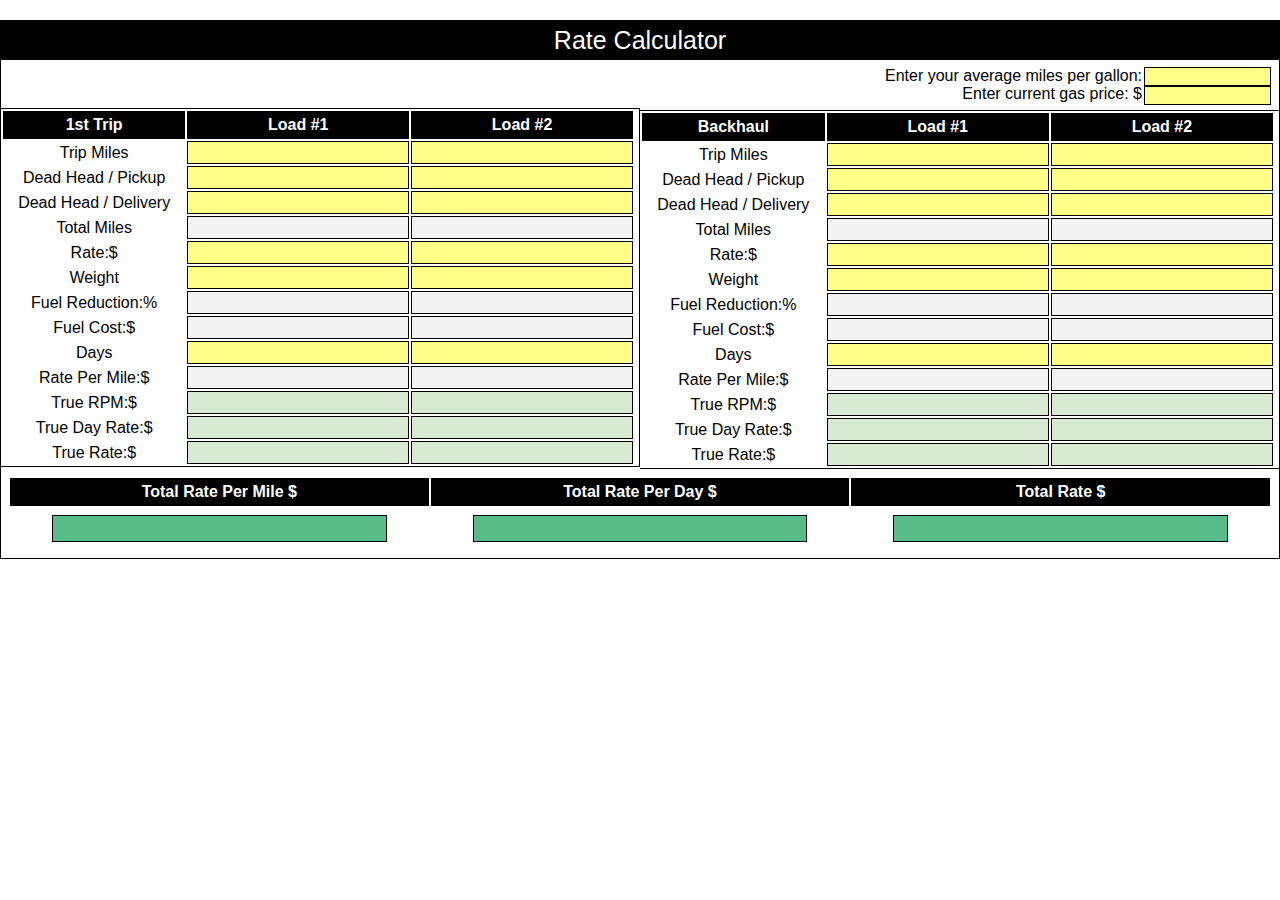
<file: index.html>
<!DOCTYPE html>
<html lang="en">

<head>
    <meta charset="UTF-8">
    <meta http-equiv="X-UA-Compatible" content="IE=edge">
    <meta name="viewport" content="width=device-width, initial-scale=1.0">

    <!-- Jquery -->
    <script src="https://cdnjs.cloudflare.com/ajax/libs/jquery/3.6.0/jquery.min.js"
        referrerpolicy="no-referrer"></script>

    <!-- CSS -->
    <link rel="stylesheet" href="style.css">

    <title>True Rate Tool Calculator</title>

</head>

<body>
    <div class="container">
        <div class="title-section">
            <div class="title">Rate Calculator</div>

            <div class="title-item">
                <label for="avg-mile">Enter your average miles per gallon: </label>
                <input type="number" class="bg-color" name="avg-mile" id="avg-mile-per-gellon">

            </div>

            <div class="title-item">
                <label for="gas-price">Enter current gas price: $ </label>
                <input type="number" class="bg-color" name="gas-price" id="current-gas-price">
            </div>

        </div>

        <div class="tables">

            <div class="left">
                <div class="left-table">
                    <table>

                        <tr>
                            <th>1st Trip</th>
                            <th>Load #1</th>
                            <th>Load #2</th>
                        </tr>

                        <tr>
                            <td>Trip Miles</td>
                            <td class="first"><input type="number" class="bg-color" name="" id="ft-trim-1"></td>
                            <td class="first"><input type="number" class="bg-color" name="" id="ft-trim-2"></td>
                        </tr>
                        <tr>
                            <td>Dead Head / Pickup</td>
                            <td><input type="number" class="bg-color" name="" id="ft-dhp-1"></td>
                            <td><input type="number" class="bg-color" name="" id="ft-dhp-2"></td>
                        </tr>
                        <tr>
                            <td>Dead Head / Delivery</td>
                            <td><input type="number" class="bg-color" name="" id="ft-dhd-1"></td>
                            <td><input type="number" class="bg-color" name="" id="ft-dhd-2"></td>
                        </tr>
                        <tr>
                            <td>Total Miles</td>
                            <td><input type="number" class="disable" readonly name="" id="ft-tm-1"></td>
                            <td><input type="number" class="disable" readonly name="" id="ft-tm-2"></td>
                        </tr>

                        <tr>
                            <td>Rate:$</td>
                            <td><input type="number" class="bg-color" name="" id="ft-r-1"></td>
                            <td><input type="number" class="bg-color" name="" id="ft-r-2"></td>
                        </tr>
                        <tr>
                            <td>Weight</td>
                            <td><input type="number" class="bg-color" name="" id="ft-w-1"></td>
                            <td><input type="number" class="bg-color" name="" id="ft-w-2"></td>
                        </tr>
                        <tr>
                            <td>Fuel Reduction:%</td>
                            <td><input type="number" class="disable" readonly name="" id="ft-fr-1"></td>
                            <td><input type="number" class="disable" readonly name="" id="ft-fr-2"></td>
                            <td><input type="hidden" class="disable display-none" readonly id="ft-frh-1"></td>
                            <td><input type="hidden" class="disable display-none" readonly name="" id="ft-frh-2"></td>
                        </tr>
                        <tr>
                            <td>Fuel Cost:$</td>
                            <td><input type="number" class="disable" readonly name="" id="ft-fc-1"></td>
                            <td><input type="number" class="disable" readonly name="" id="ft-fc-2"></td>
                        </tr>
                        <tr>
                            <td>Days</td>
                            <td><input type="number" class="bg-color" name="" id="ft-d-1"></td>
                            <td><input type="number" class="bg-color" name="" id="ft-d-2"></td>
                        </tr>
                        <tr>
                            <td>Rate Per Mile:$</td>
                            <td><input type="number" class="disable" readonly name="" id="ft-rpm-1"></td>
                            <td><input type="number" class="disable" readonly name="" id="ft-rpm-2"></td>
                        </tr>
                        <tr>
                            <td>True RPM:$</td>
                            <td><input type="number" class="disable light-green" readonly name="" id="ft-trpm-1"></td>
                            <td><input type="number" class="disable light-green" readonly name="" id="ft-trpm-2"></td>
                        </tr>
                        <tr>
                            <td>True Day Rate:$</td>
                            <td><input type="number" class="disable light-green" readonly name="" id="ft-tdr-1"></td>
                            <td><input type="number" class="disable light-green" readonly name="" id="ft-tdr-2"></td>
                        </tr>
                        <tr>
                            <td>True Rate:$</td>
                            <td><input type="number" class="disable light-green" readonly name="" id="ft-tr-1"></td>
                            <td><input type="number" class="disable light-green" readonly name="" id="ft-tr-2"></td>
                        </tr>



                    </table>
                </div>
            </div>






            <div class="right">
                <div class="right-table">
                    <table>
                        <tr>
                            <th>Backhaul</th>
                            <th>Load #1</th>
                            <th>Load #2</th>
                        </tr>
                        <tr>
                            <td>Trip Miles</td>
                            <td class="first"><input type="number" class="bg-color" name="" id="bh-trim-1"></td>
                            <td class="first"><input type="number" class="bg-color" name="" id="bh-trim-2"></td>
                        </tr>
                        <tr>
                            <td>Dead Head / Pickup</td>
                            <td><input type="number" class="bg-color" name="" id="bh-dhp-1"></td>
                            <td><input type="number" class="bg-color" name="" id="bh-dhp-2"></td>
                        </tr>
                        <tr>
                            <td>Dead Head / Delivery</td>
                            <td><input type="number" class="bg-color" name="" id="bh-dhd-1"></td>
                            <td><input type="number" class="bg-color" name="" id="bh-dhd-2"></td>
                        </tr>
                        <tr>
                            <td>Total Miles</td>
                            <td><input type="number" class="disable" readonly name="" id="bh-tm-1"></td>
                            <td><input type="number" class="disable" readonly name="" id="bh-tm-2"></td>
                        </tr>

                        <tr>
                            <td>Rate:$</td>
                            <td><input type="number" class="bg-color" name="" id="bh-r-1"></td>
                            <td><input type="number" class="bg-color" name="" id="bh-r-2"></td>
                        </tr>
                        <tr>
                            <td>Weight</td>
                            <td><input type="number" class="bg-color" name="" id="bh-w-1"></td>
                            <td><input type="number" class="bg-color" name="" id="bh-w-2"></td>
                        </tr>
                        <tr>
                            <td>Fuel Reduction:%</td>
                            <td><input type="number" class="disable" name="" readonly id="bh-fr-1"></td>
                            <td><input type="number" class="disable" name="" readonly id="bh-fr-2"></td>
                            <td><input type="hidden" class="disable " readonly name="" id="bh-frh-1"></td>
                            <td><input type="hidden" class="disable " readonly name="" id="bh-frh-2"></td>
                        </tr>
                        <tr>
                            <td>Fuel Cost:$</td>
                            <td><input type="number" class="disable" readonly name="" id="bh-fc-1"></td>
                            <td><input type="number" class="disable" readonly name="" id="bh-fc-2"></td>
                        </tr>
                        <tr>
                            <td>Days</td>
                            <td><input type="number" class="bg-color" name="" id="bh-d-1"></td>
                            <td><input type="number" class="bg-color" name="" id="bh-d-2"></td>
                        </tr>
                        <tr>
                            <td>Rate Per Mile:$</td>
                            <td><input type="number" class="disable" readonly name="" id="bh-rpm-1"></td>
                            <td><input type="number" class="disable " readonly name="" id="bh-rpm-2"></td>
                        </tr>
                        <tr>
                            <td>True RPM:$</td>
                            <td><input type="number" class="disable light-green" readonly name="" id="bh-trpm-1"></td>
                            <td><input type="number" class="disable light-green" readonly name="" id="bh-trpm-2"></td>
                        </tr>
                        <tr>
                            <td>True Day Rate:$</td>
                            <td><input type="number" class="disable light-green" readonly name="" id="bh-tdr-1"></td>
                            <td><input type="number" class="disable light-green" readonly name="" id="bh-tdr-2"></td>
                        </tr>
                        <tr>
                            <td>True Rate:$</td>
                            <td><input type="number" class="disable light-green" readonly name="" id="bh-tr-1"></td>
                            <td><input type="number" class="disable light-green" readonly name="" id="bh-tr-2"></td>
                        </tr>


                    </table>
                </div>
            </div>
        </div>
        <div class="table-bottom">
            <table>
                <tr>
                    <th class="total1">Total Rate Per Mile $</th>
                    <th class="total1">Total Rate Per Day $</th>
                    <th class="total1">Total Rate $</th>
                </tr>
                <tr>
                    <td><input type="number" class="disable dark-green" readonly name="" id="f-trpm"></td>
                    <td><input type="number" class="disable dark-green" readonly name="" id="f-trpd"></td>
                    <td><input type="number" class="disable dark-green" readonly name="" id="f-ttr"></td>
                </tr>

        </div>
    </div>
    </div>

    <script>
        $(document).ready(function () {

            // Load 1




            $('#ft-trim-1').on('input', function () {
                var value1 = parseFloat($('#ft-trim-1').val());
                $('#ft-tm-1').val((value1).toFixed(0));
                $('#ft-w-1').trigger('click');
                $('#ft-tdr-1').trigger('click');
            });



            $('#ft-dhp-1').on('input', function () {
                var value1 = parseFloat($('#ft-trim-1').val());
                var value2 = parseFloat($('#ft-dhp-1').val());
                $('#ft-tm-1').val((value1 + value2).toFixed(0));
                $('#ft-w-1').trigger('click');
                $('#ft-tdr-1').trigger('click');
            });

            $('#ft-dhd-1').on('input', function () {
                var value1 = parseFloat($('#ft-trim-1').val());
                var value2 = parseFloat($('#ft-dhp-1').val());
                var value3 = parseFloat($('#ft-dhd-1').val());
                $('#ft-tm-1').val((value1 + value2 + value3).toFixed(0));
                $('#ft-w-1').trigger('click');
                $('#ft-tdr-1').trigger('click');
            })

            $('#ft-dhd-1 #ft-dhd-1 #ft-trim-1 #ft-dhd-1').on('input change', function () {
                $('#ft-w-1').trigger('click');
                $('#ft-trpm-1').trigger('click');
                $('#ft-rpm-1').trigger('click');
                $('#ft-fc-1').trigger('input');
                $('#ft-tr-1').trigger('click');
            })

            $('#ft-dhd-1').on('update', function () {
                $('#ft-w-1').trigger('click');
            })


            $('#ft-w-1').on('input click', function () {
                var weight = parseFloat($('#ft-w-1').val());
                var fuleReductionValue = (weight / 1000) * 0.005;
                var fuleReductionDisplay = Math.round(fuleReductionValue * 100);
                $('#ft-fr-1').val(fuleReductionDisplay);
                $('#ft-frh-1').val(fuleReductionValue);
                $('#ft-fc-1').trigger('input');
                $('#ft-rpm-1').trigger('click');
                $('#ft-tdr-1').trigger('click');
            })

            $('#ft-fc-1').on('input', function () {
                var weight = parseFloat($('#ft-w-1').val());
                var fuleReduction = parseFloat($('#ft-frh-1').val());
                var totalMiles = parseFloat($('#ft-tm-1').val());
                var avgMiles = parseFloat($('#avg-mile-per-gellon').val());
                var fulePrice = parseFloat($('#current-gas-price').val());
                var fuleCost = (totalMiles / (avgMiles * (1 - fuleReduction)) * fulePrice).toFixed(2);
                $('#ft-fc-1').val(fuleCost);
                $('#ft-tr-1').trigger('click');
            })

            $('#ft-tr-1').on('click', function () {
                var rate = parseFloat($('#ft-r-1').val());
                var totalMiles = parseFloat($('#ft-tm-1').val());
                var fuleCost = parseFloat($('#ft-fc-1').val());
                $('#ft-tr-1').val(((rate) - (fuleCost)).toFixed(2));
                $('#ft-trpm-1').trigger('click');
            })

            $('#ft-r-1').on('input', function () {
                $('#ft-rpm-1').trigger('click');
                $('#ft-tr-1').trigger('click');
                $('#ft-tdr-1').trigger('click');
            })


            $('#ft-trpm-1').on('click', function () {
                var totalMiles = parseFloat($('#ft-tm-1').val());
                var trueRate = parseFloat($('#ft-tr-1').val());
                $('#ft-trpm-1').val(((trueRate) / (totalMiles)).toFixed(2));

            })

            $('#ft-tdr-1').on('click', function () {
                var trueRate = parseFloat($('#ft-tr-1').val());
                var days = parseFloat($('#ft-d-1').val());
                $('#ft-tdr-1').val(((trueRate) / (days)).toFixed(2));
                $('#ft-rpm-1').trigger('click')
            })


            $('#ft-d-1').on('input', function () {
                $('#ft-tdr-1').trigger('click');
            })


            $('#ft-rpm-1').on('click', function () {
                var rate = parseFloat($('#ft-r-1').val());
                var totalMiles = parseFloat($('#ft-tm-1').val());
                $('#ft-rpm-1').val(((rate) / (totalMiles)).toFixed(2));
            })




            ////
            //   working
            ///////

            // Load 2


            $('#ft-trim-2').on('input', function () {
                var value1 = parseFloat($('#ft-trim-2').val());
                $('#ft-tm-2').val((value1).toFixed(0));
                $('#ft-w-2').trigger('click');
                $('#ft-tdr-2').trigger('click');
            });



            $('#ft-dhp-2').on('input', function () {
                var value1 = parseFloat($('#ft-trim-2').val());
                var value2 = parseFloat($('#ft-dhp-2').val());
                $('#ft-tm-2').val((value1 + value2).toFixed(0));
                $('#ft-w-2').trigger('click');
                $('#ft-tdr-2').trigger('click');
            });

            $('#ft-dhd-2').on('input', function () {
                var value1 = parseFloat($('#ft-trim-2').val());
                var value2 = parseFloat($('#ft-dhp-2').val());
                var value3 = parseFloat($('#ft-dhd-2').val());
                $('#ft-tm-2').val((value1 + value2 + value3).toFixed(0));
                $('#ft-w-2').trigger('click');
                $('#ft-tdr-2').trigger('click');
            })

            $('#ft-dhd-2 #ft-dhd-2 #ft-trim-2 #ft-dhd-2').on('input change', function () {
                $('#ft-w-2').trigger('click');
                $('#ft-trpm-2').trigger('click');
                $('#ft-rpm-2').trigger('click');
                $('#ft-fc-2').trigger('input');
                $('#ft-tr-2').trigger('click');
            })

            $('#ft-dhd-2').on('update', function () {
                $('#ft-w-2').trigger('click');
            })


            $('#ft-w-2').on('input click', function () {
                var weight = parseFloat($('#ft-w-2').val());
                var fuleReductionValue = (weight / 1000) * 0.005;
                var fuleReductionDisplay = Math.round(fuleReductionValue * 100);
                $('#ft-fr-2').val(fuleReductionDisplay);
                $('#ft-frh-2').val(fuleReductionValue);
                $('#ft-fc-2').trigger('input');
                $('#ft-rpm-2').trigger('click');
                $('#ft-tdr-2').trigger('click');
            })


            $('#ft-fc-2').on('input', function () {
                var weight = parseFloat($('#ft-w-2').val());
                var fuleReduction = parseFloat($('#ft-frh-2').val());
                var totalMiles = parseFloat($('#ft-tm-2').val());
                var avgMiles = parseFloat($('#avg-mile-per-gellon').val());
                var fulePrice = parseFloat($('#current-gas-price').val());
                var fuleCost = (totalMiles / (avgMiles * (1 - fuleReduction)) * fulePrice).toFixed(2);
                $('#ft-fc-2').val(fuleCost);
                $('#ft-tr-2').trigger('click');
            })

            $('#ft-tr-2').on('click', function () {
                var rate = parseFloat($('#ft-r-2').val());
                var totalMiles = parseFloat($('#ft-tm-2').val());
                var fuleCost = parseFloat($('#ft-fc-2').val());
                $('#ft-tr-2').val(((rate) - (fuleCost)).toFixed(2));
                $('#ft-trpm-2').trigger('click');
            })

            $('#ft-r-2').on('input', function () {
                $('#ft-rpm-2').trigger('click');
                $('#ft-tr-2').trigger('click');
                $('#ft-tdr-2').trigger('click');
            })


            $('#ft-trpm-2').on('click', function () {
                var totalMiles = parseFloat($('#ft-tm-2').val());
                var trueRate = parseFloat($('#ft-tr-2').val());
                $('#ft-trpm-2').val(((trueRate) / (totalMiles)).toFixed(2));

            })

            $('#ft-tdr-2').on('click', function () {
                var trueRate = parseFloat($('#ft-tr-2').val());
                var days = parseFloat($('#ft-d-2').val());
                $('#ft-tdr-2').val(((trueRate) / (days)).toFixed(2));
                $('#ft-rpm-2').trigger('click')
            })


            $('#ft-d-2').on('input', function () {
                $('#ft-tdr-2').trigger('click');
            })


            $('#ft-rpm-2').on('click', function () {
                var rate = parseFloat($('#ft-r-2').val());
                var totalMiles = parseFloat($('#ft-tm-2').val());
                $('#ft-rpm-2').val(((rate) / (totalMiles)).toFixed(2));
            })


            //////////// 2nd side
            // Load 1


            $('#bh-trim-1').on('input', function () {
                var value1 = parseFloat($('#bh-trim-1').val());
                $('#bh-tm-1').val((value1).toFixed(0));
                $('#bh-w-1').trigger('click');
                $('#bh-tdr-1').trigger('click');
            });



            $('#bh-dhp-1').on('input', function () {
                var value1 = parseFloat($('#bh-trim-1').val());
                var value2 = parseFloat($('#bh-dhp-1').val());
                $('#bh-tm-1').val((value1 + value2).toFixed(0));
                $('#bh-w-1').trigger('click');
                $('#bh-tdr-1').trigger('click');
            });

            $('#bh-dhd-1').on('input', function () {
                var value1 = parseFloat($('#bh-trim-1').val());
                var value2 = parseFloat($('#bh-dhp-1').val());
                var value3 = parseFloat($('#bh-dhd-1').val());
                $('#bh-tm-1').val((value1 + value2 + value3).toFixed(0));
                $('#bh-w-1').trigger('click');
                $('#bh-tdr-1').trigger('click');
            })

            $('#bh-dhd-1 #bh-dhd-1 #bh-trim-1 #bh-dhd-1').on('input change', function () {
                $('#bh-w-1').trigger('click');
                $('#bh-trpm-1').trigger('click');
                $('#bh-rpm-1').trigger('click');
                $('#bh-fc-1').trigger('input');
                $('#bh-tr-1').trigger('click');
            })

            $('#bh-dhd-1').on('update', function () {
                $('#bh-w-1').trigger('click');
            })


            $('#bh-w-1').on('input click', function () {
                var weight = parseFloat($('#bh-w-1').val());
                var fuleReductionValue = (weight / 1000) * 0.005;
                var fuleReductionDisplay = Math.round(fuleReductionValue * 100);
                $('#bh-fr-1').val(fuleReductionDisplay);
                $('#bh-frh-1').val(fuleReductionValue);
                $('#bh-fc-1').trigger('input');
                $('#bh-rpm-1').trigger('click');
                $('#bh-tdr-1').trigger('click');
            })


            $('#bh-fc-1').on('input', function () {
                var weight = parseFloat($('#bh-w-1').val());
                var fuleReduction = parseFloat($('#bh-frh-1').val());
                var totalMiles = parseFloat($('#bh-tm-1').val());
                var avgMiles = parseFloat($('#avg-mile-per-gellon').val());
                var fulePrice = parseFloat($('#current-gas-price').val());
                var fuleCost = (totalMiles / (avgMiles * (1 - fuleReduction)) * fulePrice).toFixed(2);
                $('#bh-fc-1').val(fuleCost);
                $('#bh-tr-1').trigger('click');
            })

            $('#bh-tr-1').on('click', function () {
                var rate = parseFloat($('#bh-r-1').val());
                var totalMiles = parseFloat($('#bh-tm-1').val());
                var fuleCost = parseFloat($('#bh-fc-1').val());
                $('#bh-tr-1').val(((rate) - (fuleCost)).toFixed(2));
                $('#bh-trpm-1').trigger('click');
            })

            $('#bh-r-1').on('input', function () {
                $('#bh-rpm-1').trigger('click');
                $('#bh-tr-1').trigger('click');
                $('#bh-tdr-1').trigger('click');
            })


            $('#bh-trpm-1').on('click', function () {
                var totalMiles = parseFloat($('#bh-tm-1').val());
                var trueRate = parseFloat($('#bh-tr-1').val());
                $('#bh-trpm-1').val(((trueRate) / (totalMiles)).toFixed(2));

            })

            $('#bh-tdr-1').on('click', function () {
                var trueRate = parseFloat($('#bh-tr-1').val());
                var days = parseFloat($('#bh-d-1').val());
                $('#bh-tdr-1').val(((trueRate) / (days)).toFixed(2));
                $('#bh-rpm-1').trigger('click')
            })


            $('#bh-d-1').on('input', function () {
                $('#bh-tdr-1').trigger('click');
                $('.total1').trigger('click');
            })


            $('#bh-rpm-1').on('click', function () {
                var rate = parseFloat($('#bh-r-1').val());
                var totalMiles = parseFloat($('#bh-tm-1').val());
                $('#bh-rpm-1').val(((rate) / (totalMiles)).toFixed(2));
            })




            ////
            //   working
            ///////



            // Load 2


            $('#bh-trim-2').on('input', function () {
                var value1 = parseFloat($('#bh-trim-2').val());
                $('#bh-tm-2').val((value1).toFixed(0));
                $('#bh-w-2').trigger('click');
                $('#bh-tdr-2').trigger('click');
            });



            $('#bh-dhp-2').on('input', function () {
                var value1 = parseFloat($('#bh-trim-2').val());
                var value2 = parseFloat($('#bh-dhp-2').val());
                $('#bh-tm-2').val((value1 + value2).toFixed(0));
                $('#bh-w-2').trigger('click');
                $('#bh-tdr-2').trigger('click');
            });

            $('#bh-dhd-2').on('input', function () {
                var value1 = parseFloat($('#bh-trim-2').val());
                var value2 = parseFloat($('#bh-dhp-2').val());
                var value3 = parseFloat($('#bh-dhd-2').val());
                $('#bh-tm-2').val((value1 + value2 + value3).toFixed(0));
                $('#bh-w-2').trigger('click');
                $('#bh-tdr-2').trigger('click');
            })

            $('#bh-dhd-2 #bh-dhd-2 #bh-trim-2 #bh-dhd-2').on('input change', function () {
                $('#bh-w-2').trigger('click');
                $('#bh-trpm-2').trigger('click');
                $('#bh-rpm-2').trigger('click');
                $('#bh-fc-2').trigger('input');
                $('#bh-tr-2').trigger('click');
            })

            $('#bh-dhd-2').on('update', function () {
                $('#bh-w-2').trigger('click');
            })


            $('#bh-w-2').on('input click', function () {
                var weight = parseFloat($('#bh-w-2').val());
                var fuleReductionValue = (weight / 1000) * 0.005;
                var fuleReductionDisplay = Math.round(fuleReductionValue * 100);
                $('#bh-fr-2').val(fuleReductionDisplay);
                $('#bh-frh-2').val(fuleReductionValue);
                $('#bh-fc-2').trigger('input');
                $('#bh-rpm-2').trigger('click');
                $('#bh-tdr-2').trigger('click');
            })


            $('#bh-fc-2').on('input', function () {
                var weight = parseFloat($('#bh-w-2').val());
                var fuleReduction = parseFloat($('#bh-frh-2').val());
                var totalMiles = parseFloat($('#bh-tm-2').val());
                var avgMiles = parseFloat($('#avg-mile-per-gellon').val());
                var fulePrice = parseFloat($('#current-gas-price').val());
                var fuleCost = (totalMiles / (avgMiles * (1 - fuleReduction)) * fulePrice).toFixed(2);
                $('#bh-fc-2').val(fuleCost);
                $('#bh-tr-2').trigger('click');
            })

            $('#bh-tr-2').on('click', function () {
                var rate = parseFloat($('#bh-r-2').val());
                var totalMiles = parseFloat($('#bh-tm-2').val());
                var fuleCost = parseFloat($('#bh-fc-2').val());
                $('#bh-tr-2').val(((rate) - (fuleCost)).toFixed(2));
                $('#bh-trpm-2').trigger('click');
            })

            $('#bh-r-2').on('input', function () {
                $('#bh-rpm-2').trigger('click');
                $('#bh-tr-2').trigger('click');
                $('#bh-tdr-2').trigger('click');
            })


            $('#bh-trpm-2').on('click', function () {
                var totalMiles = parseFloat($('#bh-tm-2').val());
                var trueRate = parseFloat($('#bh-tr-2').val());
                $('#bh-trpm-2').val(((trueRate) / (totalMiles)).toFixed(2));

            })

            $('#bh-tdr-2').on('click', function () {
                var trueRate = parseFloat($('#bh-tr-2').val());
                var days = parseFloat($('#bh-d-2').val());
                $('#bh-tdr-2').val(((trueRate) / (days)).toFixed(2));
                $('#bh-rpm-2').trigger('click')
            })


            $('#bh-d-2').on('input', function () {
                $('#bh-tdr-2').trigger('click');
                $('#f-trpm').trigger('click');
                $('#f-trpd').trigger('click');
                $('#f-ttr').trigger('click');

            })


            $('#bh-rpm-2').on('click', function () {
                var rate = parseFloat($('#bh-r-2').val());
                var totalMiles = parseFloat($('#bh-tm-2').val());
                $('#bh-rpm-2').val(((rate) / (totalMiles)).toFixed(2));
            })


            ////final


            ///////// calculate total 1#


            $('.total1').on('click', function () {

                var max1 = parseFloat($('#ft-trpm-1').val());
                var max2 = parseFloat($('#bh-trpm-1').val());
                var average  = max1 + max2 / 2;
                $('#f-trpm').val((average).toFixed(2));

            })

            $('.total1').on('click', function () {
                var max3 = parseFloat($('#ft-tdr-1').val())
                var max4 = parseFloat($('#bh-tdr-1').val());
                var average2 = max3 + max4 / 2 ;
                $('#f-trpd').val((average2).toFixed(2));
            })

            $('.total1').on('click', function () {
                var max5 = parseFloat($('#ft-tr-1').val());
                var max6 = parseFloat($('#bh-tr-1').val());
                var sum = (max5 + max6);
                $('#f-ttr').val((sum).toFixed(2));

            })


            ///////// calculate total 2#


            $('#f-trpm').on('click', function () {

                var max1 = Math.max(parseFloat($('#ft-trpm-1').val()), parseFloat($('#ft-trpm-2').val()));
                var max2 = Math.max(parseFloat($('#bh-trpm-1').val()), parseFloat($('#bh-trpm-2').val()));
                var average = ((max1 + max2) / 2);
                $('#f-trpm').val((average).toFixed(2));

            })

            $('#f-trpd').on('click', function () {
                var max3 = Math.max(parseFloat($('#ft-tdr-1').val()), parseFloat($('#ft-tdr-2').val()));
                var max4 = Math.max(parseFloat($('#bh-tdr-1').val()), parseFloat($('#bh-tdr-2').val()));
                var average2 = ((max3 + max4) / 2);
                $('#f-trpd').val((average2).toFixed(2));
            })

            $('#f-ttr').on('click', function () {
                var max5 = Math.max(parseFloat($('#ft-tr-1').val()), parseFloat($('#ft-tr-2').val()));
                var max6 = Math.max(parseFloat($('#bh-tr-1').val()), parseFloat($('#bh-tr-2').val()));
                var sum = (max5 + max6);
                $('#f-ttr').val((sum).toFixed(2));

            })

        })
    </script>



</body>

</html>
</file>
<file: style.css>
* {
    margin: 0;
    padding: 0;
    box-sizing: border-box;
}

body {
    font-family: -apple-system, BlinkMacSystemFont, 'Segoe UI', Roboto, Oxygen, Ubuntu, Cantarell, 'Open Sans', 'Helvetica Neue', sans-serif;
    font-size: 16px;
    font-weight: 500;
}


.container {
    border: 1px solid black;
    width: 1280px;
    margin: 20px auto;
    overflow-x: scroll;

}

.title {
    text-align: center;
    font-size: 25px;
    padding: 5px;
    background: black;
    color: white;
    margin-bottom: 7px;
}

#avg-mile-per-gellon,#current-gas-price{
    width: 10%;
    float: right;
    clear: right;
    padding: 1px;

}


.title-item label {
    padding-right: 2px;
    width: 90%;
    float: left;
    clear: left;
    text-align: right;
}


.title-item{

    padding-right: 8px;
}





table {
    width: 100%;
}

th {

    padding: 5px;
    background-color: black;
    color: white;
}

td {
    text-align: center;
  
}


.left {
    margin-top: 5px;
    float: left;
    width: 50%;
    border: 1px solid black;
    border-left: none;
    
}

.right {
    margin-top: 5px;
    float: right;
    width: 50%;
    border: 1px solid black;
    border-right: none;
    border-left: none;
    
}


.tables input[type=number] {
    width: 100%;
    padding: 3px;
}

.table-bottom input[type=number] {
    padding: 5px;
    margin: 7px;
    width: 80%;

}

input[type=number]{
    text-align: center;
    -moz-appearance: textfield;

}

.table-bottom table {
    padding: 7px;
    margin-top: 20px;

}

.label {
    background-color: red;
}

.disable {
    background-color: #f3f3f3 ;
    border: 1px solid black;
    outline: none;
}

.bg-color {
    background-color: #ffff88;
    border: 1px solid black;
}

.display-none{
    display: none;
}

.light-green{
  background-color: #d9ead3;
  
}


.dark-green{
  background-color: #57bb8a;
  
}


@media only screen and (max-width: 768px) {
    .first{
    width:100px;
    }
    .container {
        border: 1px solid black;
        width: 800px;
        margin: 20px auto;
        overflow-x: scroll;
    
    }
    body {
        font-family: -apple-system, BlinkMacSystemFont, 'Segoe UI', Roboto, Oxygen, Ubuntu, Cantarell, 'Open Sans', 'Helvetica Neue', sans-serif;
        font-size: 14px;
        font-weight: 500;
    }
    #avg-mile-per-gellon,#current-gas-price{
        width: 21%;
        float: left;
        padding: 0px;
    
    }
    .title-item label {
        padding-right: 2px;
        width: 51%;
        text-align: right;
        float: left;
        clear: both;
    }
    
    
    .title-item{
        width: 80%;
        margin: auto;
       }
       
    
}
</file>
